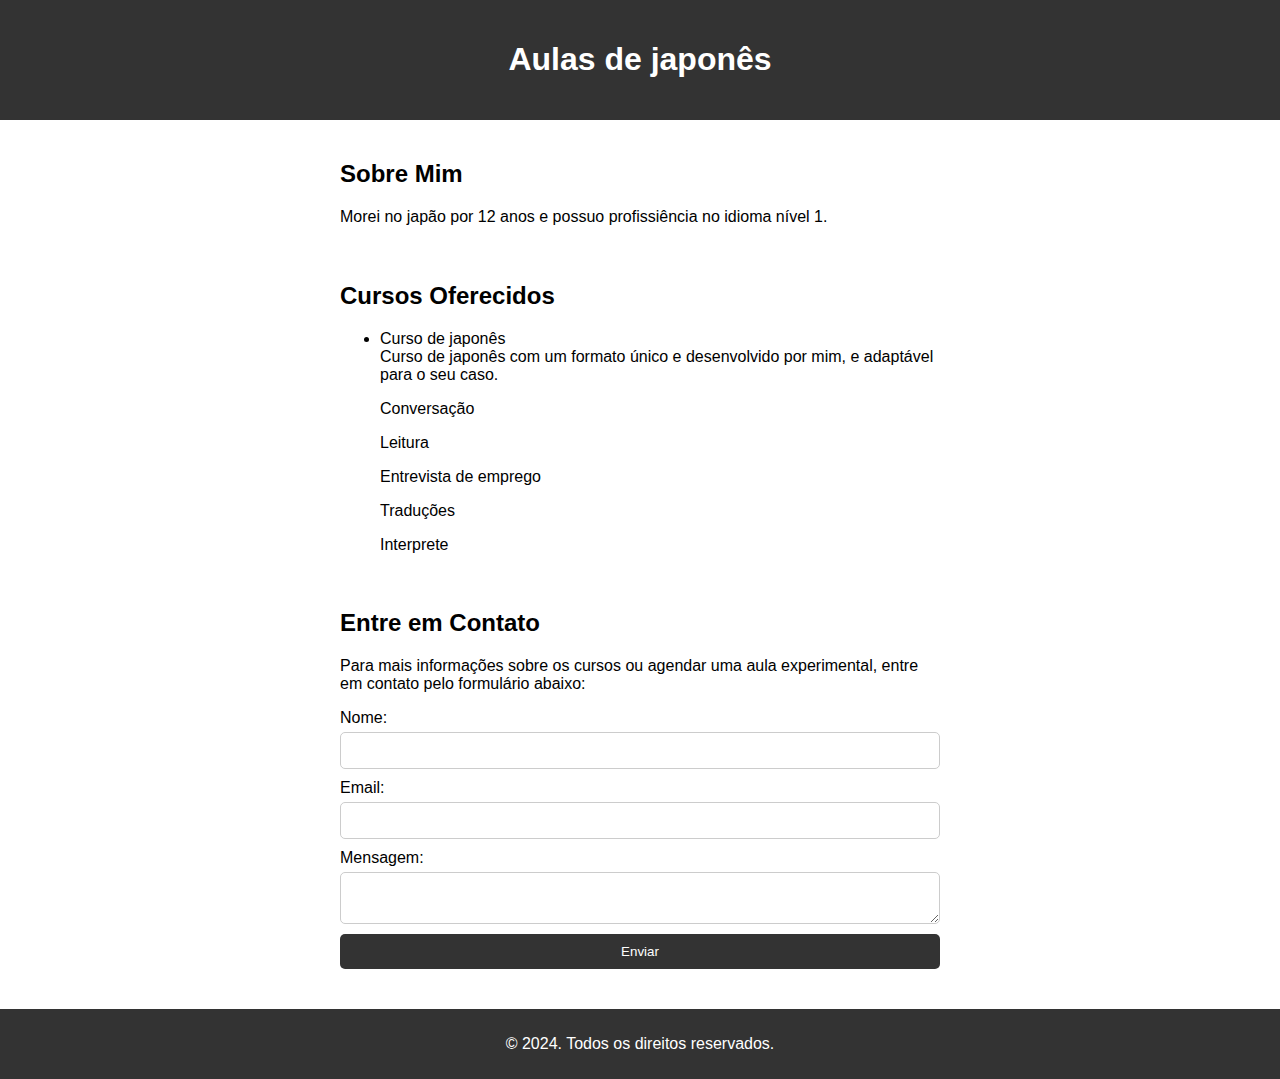
<file: index.html>
<!DOCTYPE html>
<html lang="en">
<head>
    <meta charset="UTF-8">
    <meta name="viewport" content="width=device-width, initial-scale=1.0">
    <title>Aulas de idioma</title>
    <link rel="stylesheet" href="css/styles.css">
</head>
<body>
    <header>
        <h1>Aulas de japonês</h1>
    </header>
    <main>
        <section class="about">
            <h2>Sobre Mim</h2>
            <p>Morei no japão por 12 anos e possuo profissiência no idioma nível 1.</p>
        </section>
        <section class="courses">
            <h2>Cursos Oferecidos</h2>
            <ul>
                <li>Curso de japonês</li>
                Curso de japonês com um formato único e desenvolvido por mim, e adaptável para o seu caso.
                <p>Conversação</p>
                <p>Leitura</p>
                <p>Entrevista de emprego</p>
                <p>Traduções</p>
                <p>Interprete</p>
            </ul>
        </section>
        <section class="contact">
            <h2>Entre em Contato</h2>
            <p>Para mais informações sobre os cursos ou agendar uma aula experimental, entre em contato pelo formulário abaixo:</p>
            <form action="#">
                <label for="name">Nome:</label>
                <input type="text" id="name" name="name" required>
                <label for="email">Email:</label>
                <input type="email" id="email" name="email" required>
                <label for="message">Mensagem:</label>
                <textarea id="message" name="message" required></textarea>
                <button type="submit">Enviar</button>
            </form>
        </section>
    </main>
    <footer>
        <p>&copy; 2024. Todos os direitos reservados.</p>
    </footer>
</body>
</html>
</file>
<file: css/styles.css>
body {
    font-family: Arial, sans-serif;
    margin: 0;
    padding: 0;
}

header {
    background-color: #333;
    color: #fff;
    padding: 20px;
    text-align: center;
}

main {
    display: flex;
    flex-direction: column;
    align-items: center;
    padding: 20px;
}

section {
    margin-bottom: 20px;
}

.about, .courses, .contact {
    width: 80%;
    max-width: 600px;
}

form {
    display: flex;
    flex-direction: column;
    width: 100%;
}

label {
    margin-bottom: 5px;
}

input,
textarea {
    padding: 10px;
    margin-bottom: 10px;
    border: 1px solid #ccc;
    border-radius: 5px;
}

button {
    padding: 10px 20px;
    background-color: #333;
    color: #fff;
    border: none;
    border-radius: 5px;
    cursor: pointer;
}

button:hover {
    background-color: #555;
}

footer {
    background-color: #333;
    color: #fff;
    padding: 10px;
    text-align: center;
}
</file>
